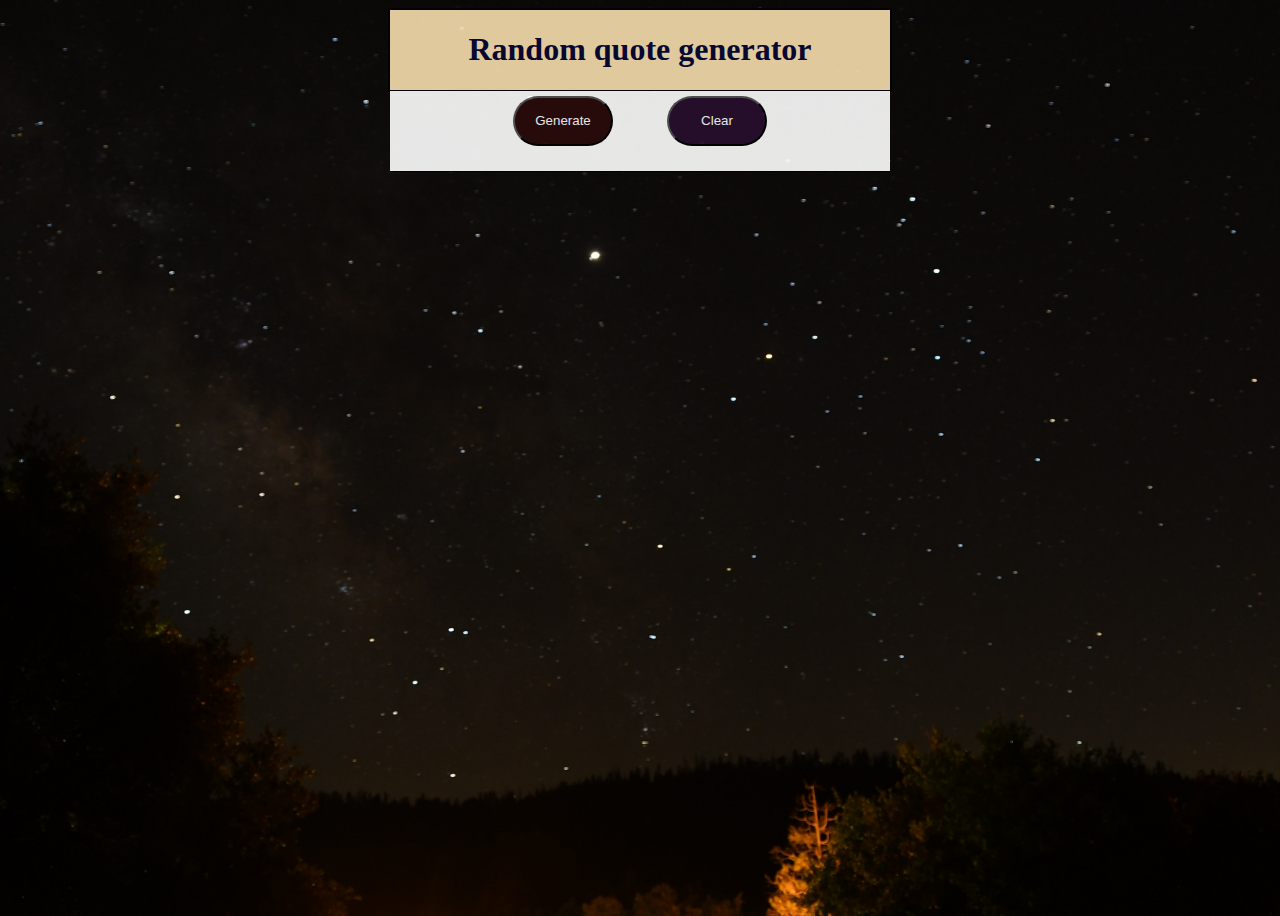
<file: index.html>
<html>
    <head> <link rel="stylesheet" href="css.css"></head>
    <body>
        <center>
         <div id="box">
            <h1>Random quote generator</h1>
            <div id="buttons">
                <div id="border">
            
        <button id="btn1" onclick="generate()">Generate</button>
        <button id="btn2" onclick="remove()">Clear</button>
        </div>
        
            <div id="flex"></div>
            </div>
        </center>
        <script src="js.js"></script>
    </div>
        </body>
</html>
</file>
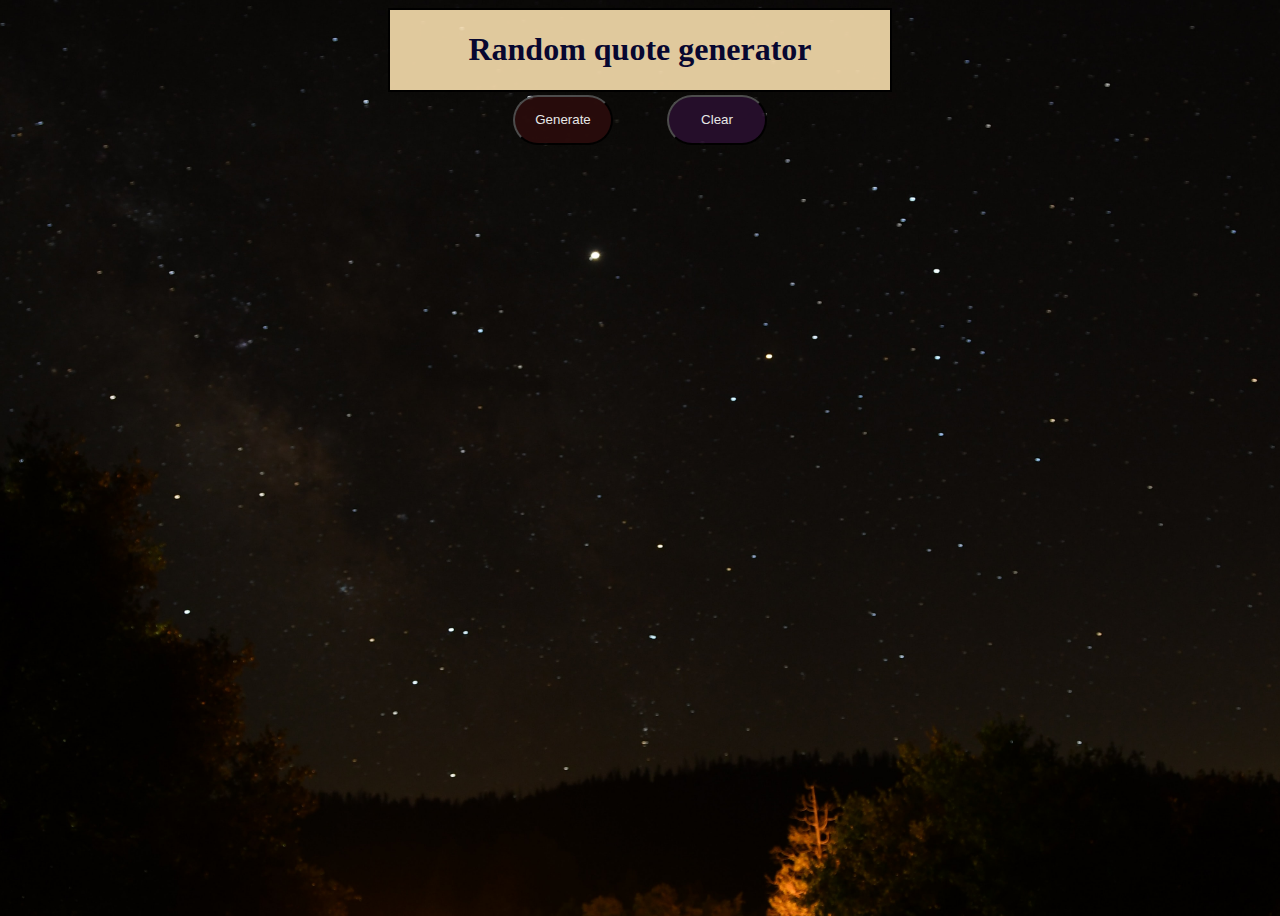
<file: html.html>
<html>
    <head> <link rel="stylesheet" href="css.css"></head>
    <body>
        <center>
        
        <div id="box">
            <h1>Random quote generator</h1>
        <button id="btn1" onclick="generate()">Generate</button>
        <button id="btn2" onclick="remove()">Clear</button>
            <div id="flex"></div>
        </center>
        <script src="js.js"></script>
    </div>
        </body>
</html>
</file>
<file: css.css>
#box {
   
    height: 80px;
    background-color: rgb(248, 222, 174);
    margin: 0 auto;
    border: 2px solid black;
   width: 500px;
    color:#070735;
     opacity: 0.9;
    
}

#btn1{
    border-radius: 40px;
    height: 50px;
    background-color: rgb(43, 12, 12);
    width: 100px;
    color: white;
    margin-top: 5px;
}
#btn2{
    
    border-radius: 40px;
    height: 50px;
    background-color: rgb(40, 15, 46);
    width: 100px;
    color: white;
    margin-left: 50px;
}
#flex{
    
    color:rgb(23, 23, 24);
    display: flex;
    flex-wrap: wrap;
    justify-content: space-around;
    background-color: white;
    
}
#border{
    border-bottom: 1px solid black;
    height: 80px;
}

body{
    background-image:url("nature.jpg");
    background-size: cover;
    background-position: center;
    height: 100%;
    
}
#buttons{
    background:white;
    border-top: 1px solid black;
    border-bottom: 1px solid black;
 height: 80px;
}
</file>
